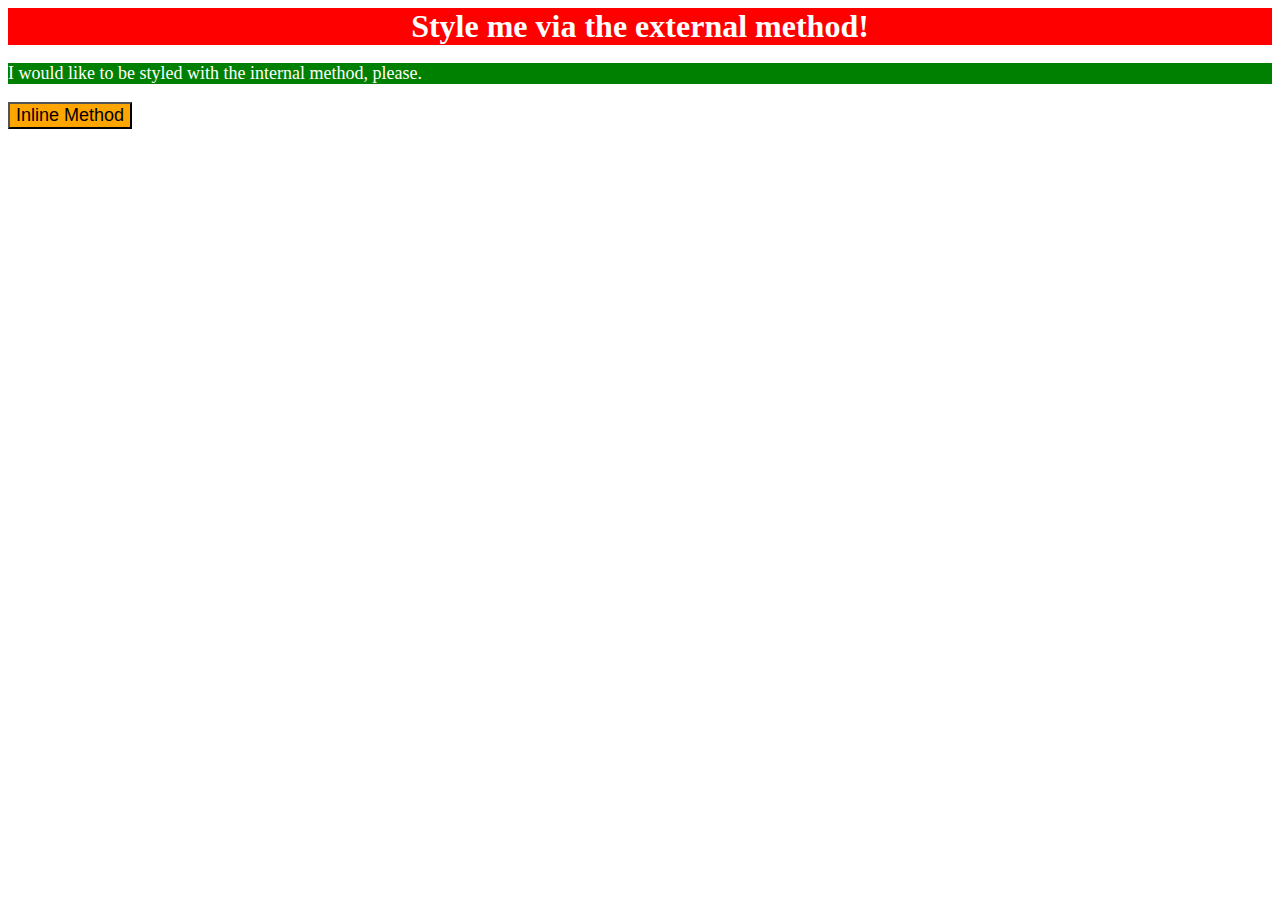
<file: foundations/01-css-methods/index.html>
<!DOCTYPE html>
<html lang="en">
  <head>
    <meta charset="UTF-8">
    <meta http-equiv="X-UA-Compatible" content="IE=edge">
    <meta name="viewport" content="width=device-width, initial-scale=1.0">
    <link rel="stylesheet" href="style.css">
    <title>Methods for Adding CSS</title>

    <style>
      p {
            background-color: green;
            color: white;
            font-size: 18px;
        }
    </style>
  </head>
  <body>
    <div>Style me via the external method!</div>
    <p>I would like to be styled with the internal method, please.</p>
    <button style="background-color: orange; font-size: 18px;"  >Inline Method</button>
  </body>
</html>
</file>
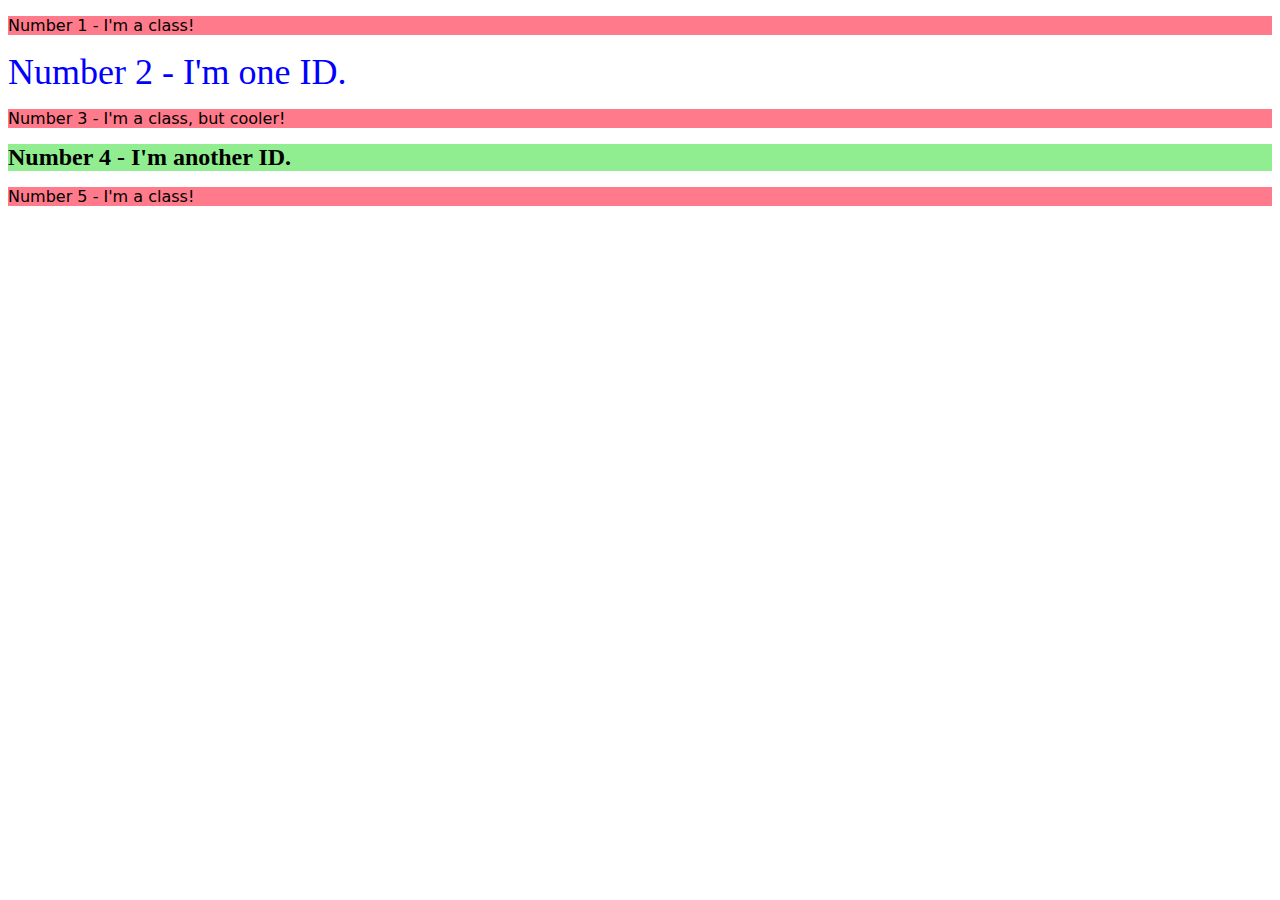
<file: foundations/02-class-id-selectors/index.html>
<!DOCTYPE html>
<html lang="en">
  <head>
    <meta charset="UTF-8">
    <meta http-equiv="X-UA-Compatible" content="IE=edge">
    <meta name="viewport" content="width=device-width, initial-scale=1.0">
    <title>Class and ID Selectors</title>
    <link rel="stylesheet" href="style.css">
  </head>
  <body>
    <p class="odd">Number 1 - I'm a class!</p>
    <div id="two">Number 2 - I'm one ID.</div>
    <p id="odd font-change">Number 3 - I'm a class, but cooler!</p>
    <div id="four" class="font-change">Number 4 - I'm another ID.</div>
    <p class="odd">Number 5 - I'm a class!</p>
  </body>
</html>
</file>
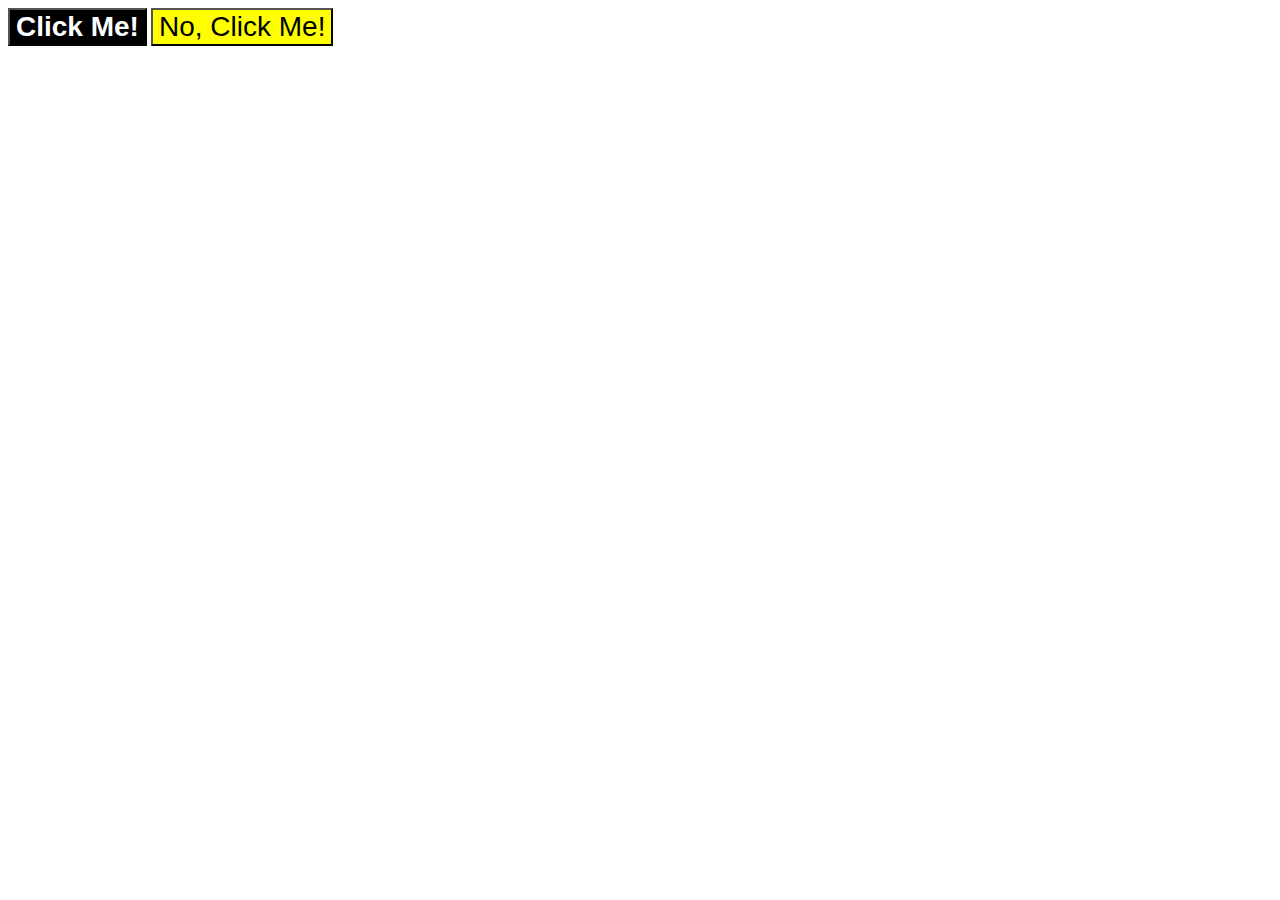
<file: foundations/03-grouping-selectors/index.html>
<!DOCTYPE html>
<html lang="en">
  <head>
    <meta charset="UTF-8">
    <meta http-equiv="X-UA-Compatible" content="IE=edge">
    <meta name="viewport" content="width=device-width, initial-scale=1.0">
    <title>Grouping Selectors</title>
    <link rel="stylesheet" href="style.css">
  </head>
  <body>
    <button class="btn-black">Click Me!</button>
    <button class="btn-yellow">No, Click Me!</button>
  </body>
</html>
</file>
<file: foundations/01-css-methods/style.css>
div {
    background-color: red;
    color: white;
    font-size: 32px;
    text-align: center;
    font-weight: bold;
}
</file>
<file: foundations/02-class-id-selectors/style.css>
p{
    font-family: Verdana, "DejaVu Sans" , sans-serif;
    background-color: hsla(353, 100%, 74%, 1);
}

#two{
    color: blue;
    font-size: 36px;
}

.font-change{
    font-size: 24px;
}

#four{
    background-color: lightgreen;
    font-weight: bold;
}
</file>
<file: foundations/03-grouping-selectors/style.css>
.btn-black,
.btn-yellow{
    font-size: 28px;
    font-family: Helvetica, 'Times New Roman' , sans-serif;
}

.btn-black{
    background-color: black;
    color: white;
    font-weight: bold;
}

.btn-yellow{
    background-color: yellow;
}
</file>
